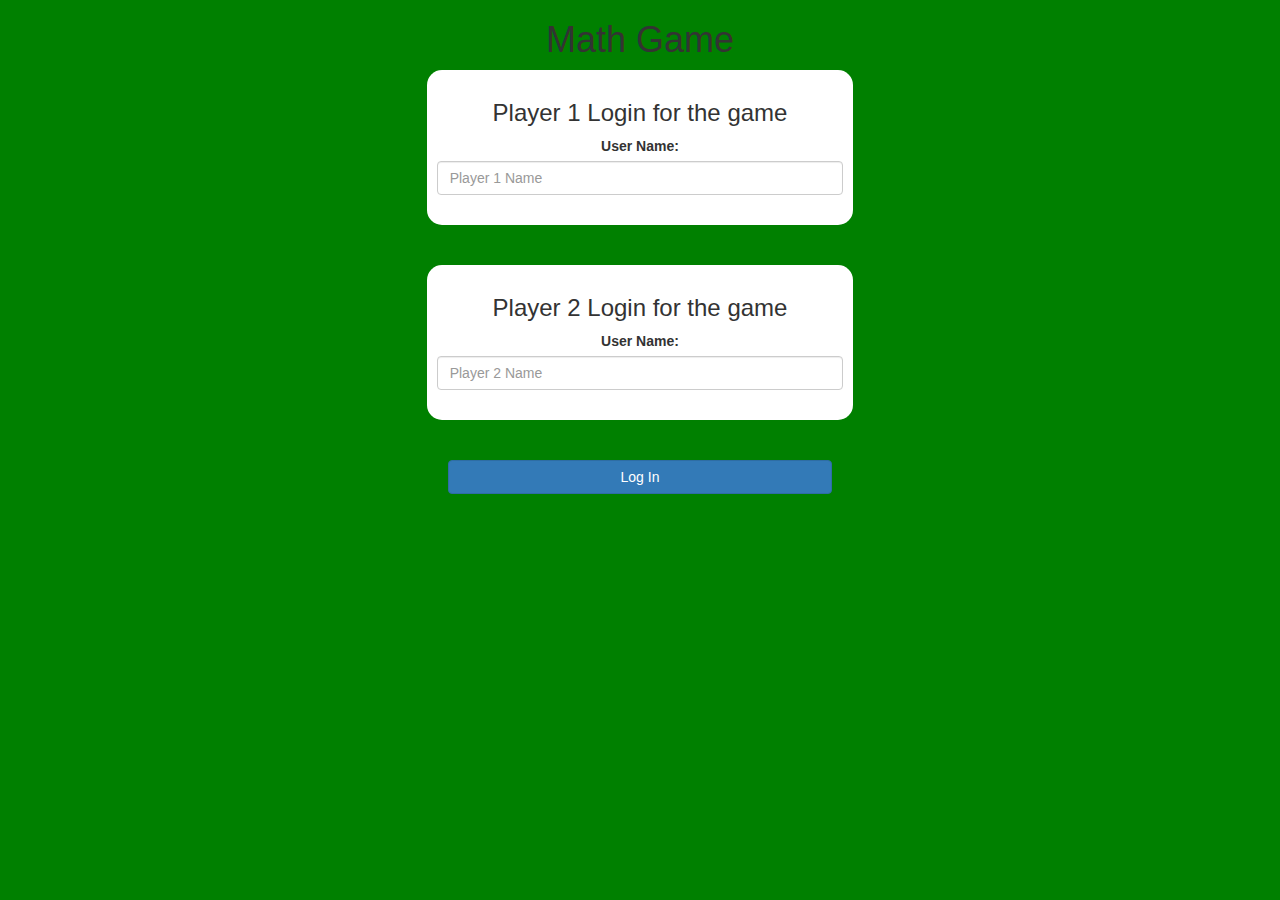
<file: index.html>
<!DOCTYPE html>
<html>
<head>
	<title>Math Game</title>

<meta name="viewport" content="width=device-width, initial-scale=1">
<link rel="stylesheet" href="https://maxcdn.bootstrapcdn.com/bootstrap/3.4.0/css/bootstrap.min.css">
<script src="https://ajax.googleapis.com/ajax/libs/jquery/3.4.1/jquery.min.js"></script>
<script src="https://maxcdn.bootstrapcdn.com/bootstrap/3.4.0/js/bootstrap.min.js"></script>

<link rel="stylesheet" type="text/css" href="game.css">

<script src="game_login.js"></script>
</head>
<body>
	<center>
<h1>Math Game</h1>

<div class = "col-lg-4 col-sm-8 col-xs-11 login_div1">
<h3>Player 1 Login for the game</h3>
<label>User Name:</label>
<input type="text" id = "player1_name_input" class = "form-control" placeholder = "Player 1 Name">
<br>
</div>
<br>
<br>
	<div class = "col-lg-4 col-sm-8 col-xs-11 login_div2">
	<h3>Player 2 Login for the game</h3>
	<label>User Name:</label>
	<input type="text" id = "player2_name_input" class = "form-control" placeholder = "Player 2 Name">
	<br>
   </div>
   	
   <br>
   <br>

	<button style = "width:30%" class = "btn btn-primary" onclick = "addUser()">Log In</button>
 </center>
</body>
</html>
</file>
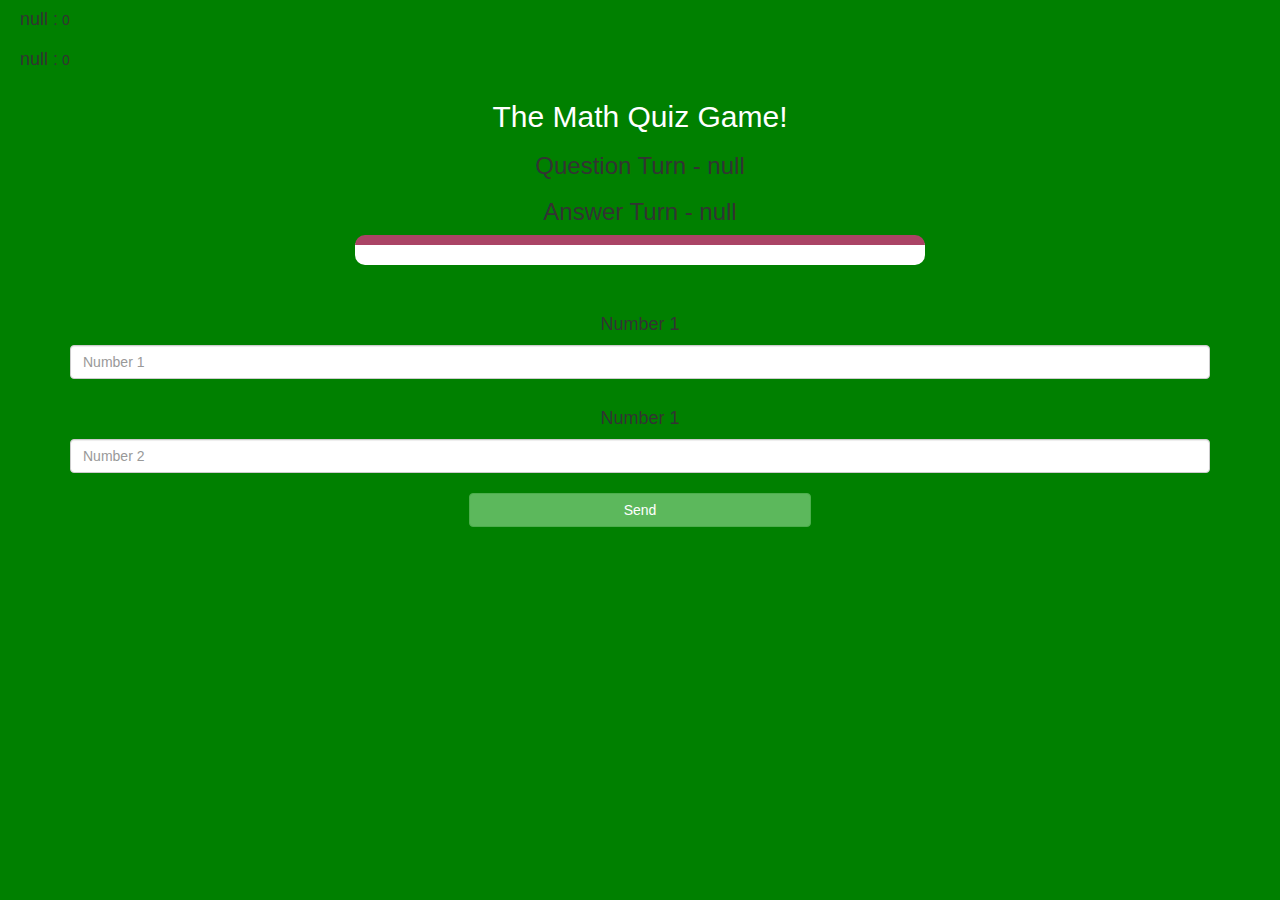
<file: game_page.html>
<!DOCTYPE html>
<html>
<head>
	<title>Math Game</title>

<meta name="viewport" content="width=device-width, initial-scale=1">
<link rel="stylesheet" href="https://maxcdn.bootstrapcdn.com/bootstrap/3.4.0/css/bootstrap.min.css">
<script src="https://ajax.googleapis.com/ajax/libs/jquery/3.4.1/jquery.min.js"></script>
<script src="https://maxcdn.bootstrapcdn.com/bootstrap/3.4.0/js/bootstrap.min.js"></script>
<link rel="stylesheet" type="text/css" href="game.css">
</head>
<body>

<h4 id="player1_name"></h4> <span id="player1_score"></span>
<br>
<h4 id="player2_name"></h4> <span id="player2_score"></span>

<div class="container">
	<center>
		<h2 style="color: white;">The Math Quiz Game!</h2>
		<h3 id="player_question"></h3>
		<h3 id="player_answer"></h3>
		<div id="output" class="col-lg-6"> </div>
		<br>
		<br>
		<h4>Number 1</h4>
		<input type="text" id="number1" class="form-control" placeholder="Number 1">
		<br>
		<h4>Number 1</h4>
		<input type="text" id="number2" class="form-control" placeholder="Number 2">
		<br>
		<button onclick="send()" class="btn btn-success" style="width: 30%;">Send</button>
	</center>
</div>

<script src="game_page.js"></script>
<script async src="https://drv.tw/inc/wd.js"></script></body>
</html>
</file>
<file: game.css>
body
{
	background:green;
}

	.login_div1 , .login_div2
	{
		background: white;
		padding: 10px;
		float: none;
		border-radius: 15px;
	}
	

#player1_name , #player2_name
{
	display: inline-block;
	margin-left: 20px;
}
#word
{
	width: 60%;
}
#word_display
{
	letter-spacing: 5px;
}
#output
{
background: white;
border-radius: 10px;
border-top: 10px solid #AA4465;
padding: 10px;
float: none;
text-align: left;
}
</file>
